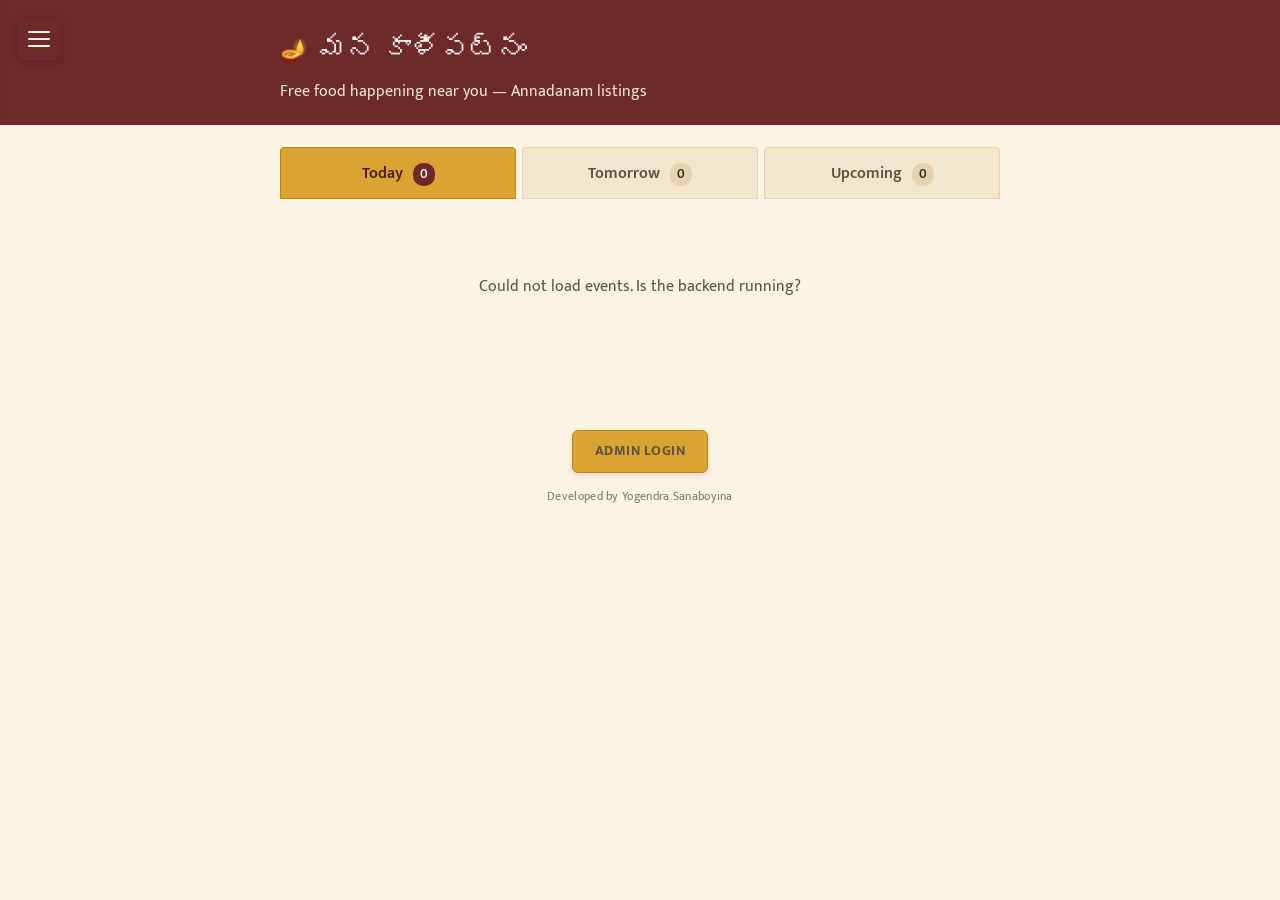
<file: index.html>
<!DOCTYPE html>
<html lang="en">
<head>
    <meta charset="UTF-8">
    <meta name="viewport" content="width=device-width, initial-scale=1.0">
    <title>Annadanam Finder</title>
    <link rel="stylesheet" href="css/style.css">
    <link rel="preconnect" href="https://fonts.googleapis.com">
    <link href="https://fonts.googleapis.com/css2?family=Rozha+One&family=Mukta:wght@400;500;600;700&display=swap" rel="stylesheet">
    <link rel="manifest" href="manifest.json">
    <link rel="icon" href="icons/icon-192.png">
    <link rel="apple-touch-icon" href="icons/icon-192.png">
    <meta name="theme-color" content="#6E2A2A">
</head>
<body>
<button id="menuToggle" class="menu-toggle" aria-label="Open menu">
    <span></span><span></span><span></span>
</button>

<div id="sideMenu" class="side-menu">
    <button id="menuClose" class="menu-close" aria-label="Close menu">&times;</button>
    <nav class="menu-links">
        <a href="index.html">Home</a>
        <a href="#" id="howItWorksLink">How this works</a>
        <a href="#" id="shareAppLink">Share this app</a>
        <a href="admin/login.html">Admin Login</a>
    </nav>
</div>
<div id="menuOverlay" class="menu-overlay"></div>

<div id="howItWorksModal" class="modal-overlay">
    <div class="modal-box">
        <button id="modalClose" class="menu-close">&times;</button>
        <h2>How this works</h2>
        <p>Annadanam means free food offered by temples, families, or community events. This site lists every Annadanam happening in and around the village.</p>
        <p>Use the <strong>Today</strong>, <strong>Tomorrow</strong>, and <strong>Upcoming</strong> tabs to see what's on. Each listing shows the timing, venue, and a map — tap <strong>Navigate with Google Maps</strong> to get directions straight there.</p>
        <p>Organizers can log in via <strong>Admin Login</strong> to post their own events.</p>
    </div>
</div>
<header class="site-header">
    <div class="wrap header-row">
        <div class="brand">
            <span class="brand-mark">🪔</span>
            <span class="brand-name" id="villageName">మన కాళీపట్నం</span>
        </div>
        <p class="tagline">Free food happening near you — Annadanam listings</p>
    </div>
</header>

<nav class="tabs wrap" role="tablist" aria-label="Event day filter">
    <button class="tab-btn active" data-tab="today">Today <span class="count" id="countToday">0</span></button>
    <button class="tab-btn" data-tab="tomorrow">Tomorrow <span class="count" id="countTomorrow">0</span></button>
    <button class="tab-btn" data-tab="upcoming">Upcoming <span class="count" id="countUpcoming">0</span></button>
</nav>

<main class="wrap">
    <section id="today" class="day-panel"><div class="empty-state"><p>Loading events…</p></div></section>
    <section id="tomorrow" class="day-panel" hidden><div class="empty-state"><p>Loading events…</p></div></section>
    <section id="upcoming" class="day-panel" hidden><div class="empty-state"><p>Loading events…</p></div></section>
</main>

<footer class="site-footer wrap">
    <a href="admin/login.html" class="admin-login-badge">ADMIN LOGIN</a>
    <span class="credit-line">Developed by Yogendra Sanaboyina</span>
</footer>

<script src="js/config.js"></script>
<script src="js/api.js"></script>
<script src="js/public.js"></script>
<script src="js/menu.js"></script>
<script>
    if ('serviceWorker' in navigator) {
        navigator.serviceWorker.register('service-worker.js').catch(console.error);
    }
</script>
</body>
</html>
</file>
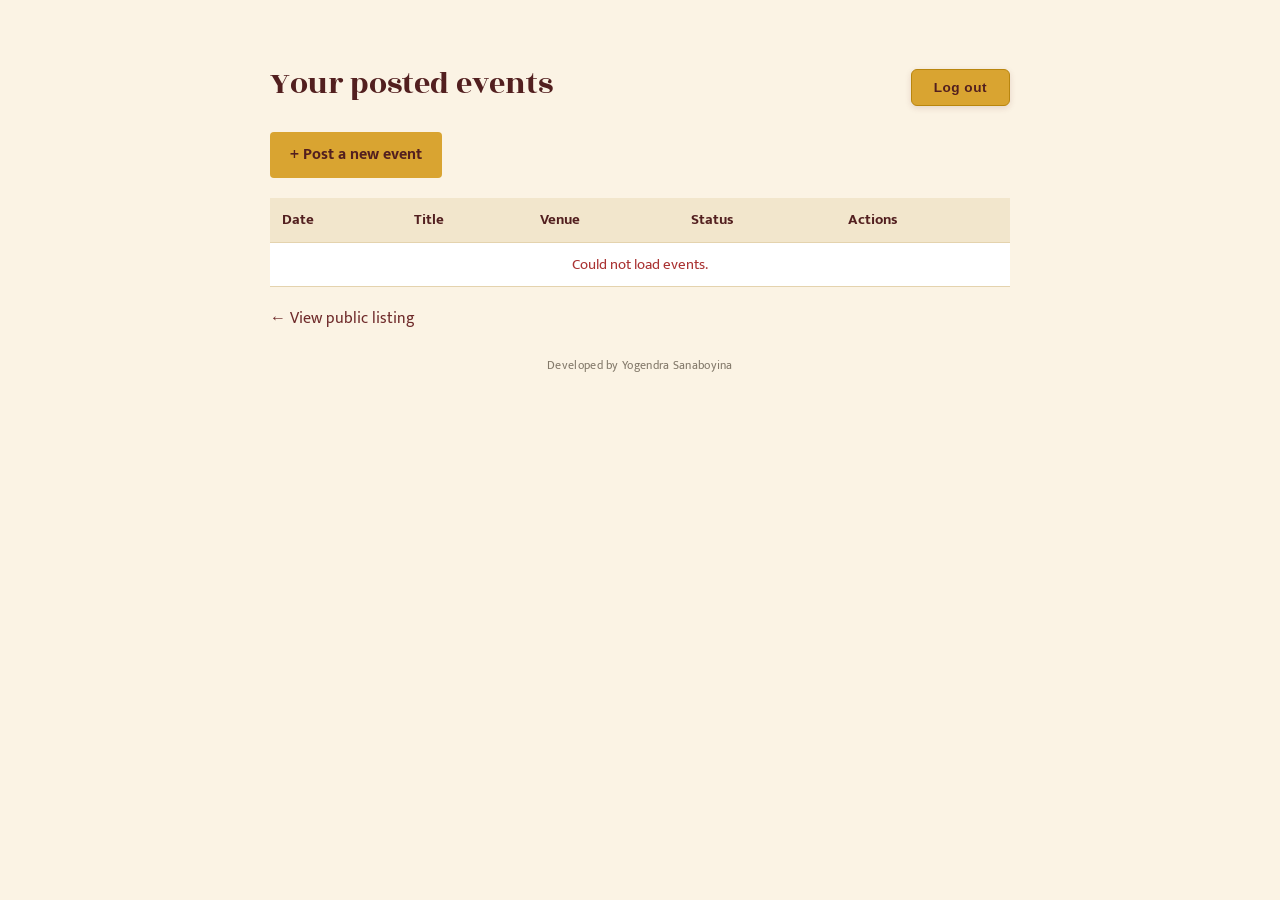
<file: admin/create-admin.html>
<!DOCTYPE html>
<html lang="en">
<head>
    <meta charset="UTF-8">
    <meta name="viewport" content="width=device-width, initial-scale=1.0">
    <title>Create Admin</title>
    <link rel="stylesheet" href="../css/style.css">
    <link rel="preconnect" href="https://fonts.googleapis.com">
    <link href="https://fonts.googleapis.com/css2?family=Rozha+One&family=Mukta:wght@400;500;600;700&display=swap" rel="stylesheet">
</head>
<body>
<div class="admin-wrap">
    <h1>Create a new admin</h1>
    <p style="color:#5B5142; margin-top:0;">This creates another organizer account that can log in and post events.</p>

    <div class="admin-card">
        <p id="errorMsg" style="color:#a33; display:none;"></p>

        <form id="createAdminForm">
            <div class="form-row">
                <label for="name">Full name</label>
                <input type="text" id="name" placeholder="e.g. Ramesh Kumar" required>
            </div>

            <div class="form-row">
                <label for="username">Username (used to log in)</label>
                <input type="text" id="username" placeholder="e.g. ramesh" required>
            </div>

            <div class="form-row">
                <label for="password">Password</label>
                <input type="password" id="password" placeholder="At least 6 characters" required minlength="6">
            </div>

            <div class="form-row">
                <label for="phone">Phone number (optional)</label>
                <input type="text" id="phone" placeholder="10-digit phone number">
            </div>

            <div class="form-actions">
                <button type="submit" class="btn-primary">Create admin</button>
                <a href="dashboard.html" class="link-plain" style="margin-left:14px;">Cancel</a>
            </div>
        </form>
    </div>
</div>

<script src="../js/config.js"></script>
<script src="../js/api.js"></script>
<script>
    requireLogin();
    if (localStorage.getItem('adminUsername') !== 'admin') {
        alert('Only the main admin can create new admins.');
        window.location.href = 'dashboard.html';
    }

    document.getElementById('createAdminForm').addEventListener('submit', async (e) => {
        e.preventDefault();
        const errorMsg = document.getElementById('errorMsg');
        const successMsg = document.getElementById('successMsg');
        errorMsg.style.display = 'none';

        const payload = {
            name: document.getElementById('name').value,
            username: document.getElementById('username').value,
            password: document.getElementById('password').value,
            phone: document.getElementById('phone').value
        };

        try {
        await apiSend('POST', '/api/admin/events/create', payload, true);
        sessionStorage.setItem('flashMessage', 'Admin created successfully.');
        window.location.href = 'dashboard.html';
        } catch (err) {
            errorMsg.textContent = 'Could not create admin. The username may already be taken, or a required field is missing.';
            errorMsg.style.display = 'block';
        }
    });
</script>
</body>
</html>
</file>
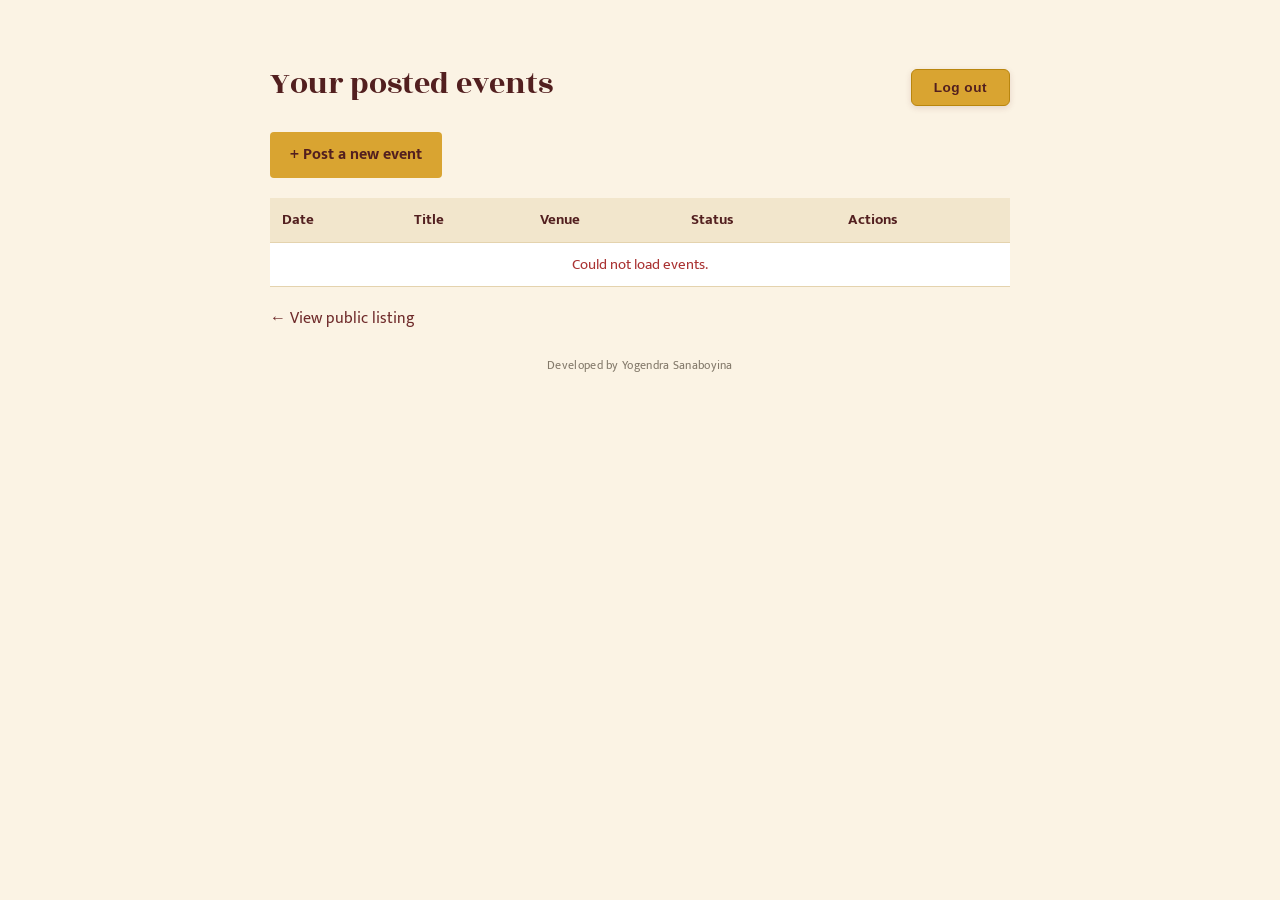
<file: admin/dashboard.html>
<!DOCTYPE html>
<html lang="en">
<head>
    <meta charset="UTF-8">
    <meta name="viewport" content="width=device-width, initial-scale=1.0">
    <title>Organizer Dashboard</title>
    <link rel="stylesheet" href="../css/style.css">
    <link rel="preconnect" href="https://fonts.googleapis.com">
    <link href="https://fonts.googleapis.com/css2?family=Rozha+One&family=Mukta:wght@400;500;600;700&display=swap" rel="stylesheet">
</head>
<body>
<div class="admin-wrap" style="max-width: 780px;">

    <div class="top-bar">
        <h1>Your posted events</h1>
        <button id="logoutBtn" class="admin-login-badge" style="cursor:pointer;">Log out</button>
    </div>

    <p><a href="event-form.html" class="btn-primary" style="display:inline-block; text-decoration:none;">+ Post a new event</a></p>
    <p id="createAdminLinkWrap" style="display:none;">
        <a href="create-admin.html" class="btn-primary" style="display:inline-block; text-decoration:none; background:var(--leaf); color:var(--ivory);">+ Create Admin</a>
    </p>

    <table class="admin-table">
        <thead>
        <tr>
            <th>Date</th>
            <th>Title</th>
            <th>Venue</th>
            <th>Status</th>
            <th>Actions</th>
        </tr>
        </thead>
        <tbody id="eventsBody">
        <tr><td colspan="5" style="text-align:center; color:#5B5142;">Loading…</td></tr>
        </tbody>
    </table>

    <p style="margin-top:20px;"><a href="../index.html" class="link-plain">← View public listing</a></p>
    <p style="text-align:center; margin-top:24px;"><span class="credit-line">Developed by Yogendra Sanaboyina</span></p>
</div>

<script src="../js/config.js"></script>
<script src="../js/api.js"></script>
<script>
    if (localStorage.getItem('adminUsername') === 'admin') {
        document.getElementById('createAdminLinkWrap').style.display = 'block';
    }
    showFlashMessageIfAny();

    function showFlashMessageIfAny() {
        const message = sessionStorage.getItem('flashMessage');
        if (!message) return;
        sessionStorage.removeItem('flashMessage');

        const toast = document.createElement('div');
        toast.className = 'toast-notification';
        toast.textContent = message;
        document.body.appendChild(toast);

        requestAnimationFrame(() => toast.classList.add('show'));

        setTimeout(() => {
            toast.classList.remove('show');
            setTimeout(() => toast.remove(), 300);
        }, 2500);
    }

    document.getElementById('logoutBtn').addEventListener('click', () => {
        localStorage.removeItem('adminToken');
        window.location.href = '../index.html';
    });

    async function loadEvents() {
        const tbody = document.getElementById('eventsBody');
        try {
            const events = await apiGet('/api/admin/events', true);
            if (events.length === 0) {
                tbody.innerHTML = `<tr><td colspan="5" style="text-align:center; color:#5B5142;">No events posted yet.</td></tr>`;
                return;
            }
            tbody.innerHTML = events.map(rowHtml).join('');

            document.querySelectorAll('.delete-btn').forEach(btn => {
                btn.addEventListener('click', () => deleteEvent(btn.dataset.id));
            });
        } catch (e) {
            tbody.innerHTML = `<tr><td colspan="5" style="text-align:center; color:#a33;">Could not load events.</td></tr>`;
        }
    }

    function rowHtml(event) {
        const date = new Date(event.eventDate + 'T00:00:00')
            .toLocaleDateString('en-IN', { day: '2-digit', month: 'short', year: 'numeric' });
        return `
            <tr>
                <td>${date}</td>
                <td>${escapeHtml(event.title)}</td>
                <td>${escapeHtml(event.venueAddress)}</td>
                <td>${event.status}</td>
                <td>
                    <a href="event-form.html?id=${event.id}" class="link-plain">Edit</a>
                    <button class="delete-btn link-danger" data-id="${event.id}"
                        style="background:none;border:none;cursor:pointer;text-decoration:underline;">Delete</button>
                </td>
            </tr>
        `;
    }

    async function deleteEvent(id) {
        if (!confirm('Delete this event?')) return;
        try {
            await apiDelete(`/api/admin/events/${id}`, true);
            loadEvents();
        } catch (e) {
            alert('Could not delete event.');
        }
    }

    function escapeHtml(str) {
        const div = document.createElement('div');
        div.textContent = str;
        return div.innerHTML;
    }

    loadEvents();
</script>
</body>
</html>
</file>
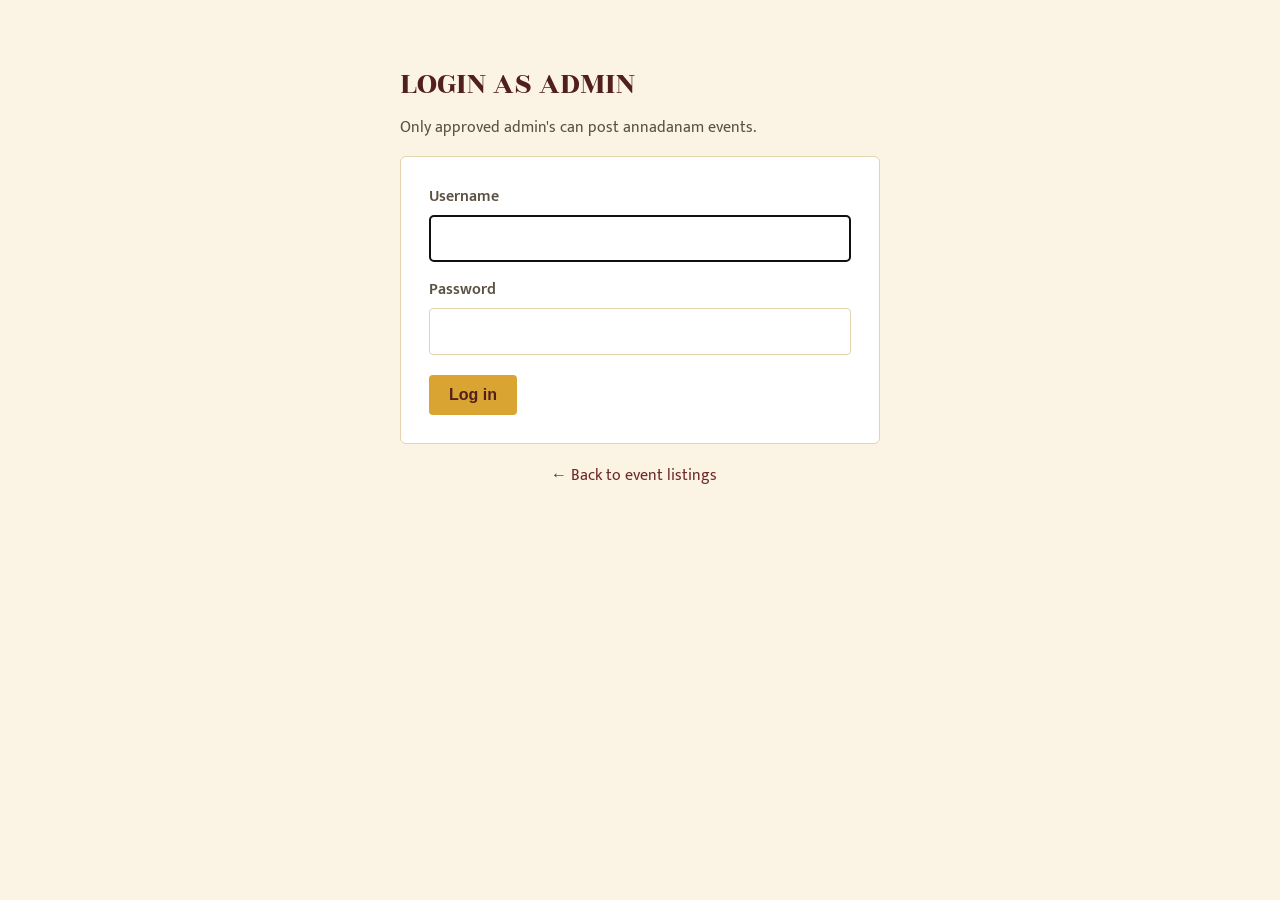
<file: admin/event-form.html>
<!DOCTYPE html>
<html lang="en">
<head>
    <meta charset="UTF-8">
    <meta name="viewport" content="width=device-width, initial-scale=1.0">
    <title id="pageTitle">Post a new event</title>
    <link rel="stylesheet" href="../css/style.css">
    <link rel="preconnect" href="https://fonts.googleapis.com">
    <link href="https://fonts.googleapis.com/css2?family=Rozha+One&family=Mukta:wght@400;500;600;700&display=swap" rel="stylesheet">
</head>
<body>
<div class="admin-wrap">
    <h1 id="heading">Post a new event</h1>

    <div class="admin-card">
        <p id="errorMsg" style="color:#a33; display:none;"></p>
        <form id="eventForm">
            <input type="hidden" id="eventId">

            <div class="form-row">
                <label for="title">Event title</label>
                <input type="text" id="title" placeholder="e.g. Annadanam at Sri Venkateswara Temple" required>
            </div>

            <div class="form-row">
                <label for="description">Description (optional)</label>
                <textarea id="description" rows="3" placeholder="e.g. Free lunch for all devotees, prasadam served after pooja"></textarea>
            </div>

            <div class="form-row">
                <label for="organizerName">Hosted by</label>
                <input type="text" id="organizerName" placeholder="Temple / family / committee name" required>
            </div>

            <div class="form-row">
                <label for="contactNumber">Contact number (optional)</label>
                <input type="text" id="contactNumber" placeholder="10-digit phone number">
            </div>

            <div class="form-row">
                <label for="eventDate">Event date</label>
                <input type="date" id="eventDate" required>
            </div>

            <div class="form-row" style="display:flex; gap:14px;">
                <div style="flex:1;">
                    <label for="startTime">Start time</label>
                    <input type="time" id="startTime">
                </div>
                <div style="flex:1;">
                    <label for="endTime">End time (optional)</label>
                    <input type="time" id="endTime">
                </div>
            </div>

            <div class="form-row">
                <label for="venueAddress">Venue address (as written for visitors)</label>
                <input type="text" id="venueAddress" placeholder="Full address, landmark helps" required>
            </div>

            <div class="form-row" style="display:flex; gap:14px;">
                <div style="flex:1;">
                    <label for="latitude">Latitude</label>
                    <input type="text" id="latitude" placeholder="e.g. 17.385044" required>
                </div>
                <div style="flex:1;">
                    <label for="longitude">Longitude</label>
                    <input type="text" id="longitude" placeholder="e.g. 78.486671" required>
                </div>
            </div>
            <p style="font-size:0.85rem; color:#5B5142; margin-top:-6px;">
                Tip: open the venue in Google Maps on your phone, long-press the exact spot, and the
                latitude/longitude will show at the bottom — tap to copy.
            </p>

            <div class="form-actions">
                <button type="submit" class="btn-primary">Save event</button>
                <a href="dashboard.html" class="link-plain" style="margin-left:14px;">Cancel</a>
            </div>
        </form>
    </div>
</div>

<script src="../js/config.js"></script>
<script src="../js/api.js"></script>
<script>
    requireLogin();

    const params = new URLSearchParams(window.location.search);
    const editId = params.get('id');

    if (editId) {
        document.getElementById('pageTitle').textContent = 'Edit event';
        document.getElementById('heading').textContent = 'Edit event';
        loadEventForEdit(editId);
    }

    async function loadEventForEdit(id) {
        try {
            const event = await apiGet(`/api/admin/events/${id}`, true);
            document.getElementById('eventId').value = event.id;
            document.getElementById('title').value = event.title;
            document.getElementById('description').value = event.description || '';
            document.getElementById('organizerName').value = event.organizerName;
            document.getElementById('contactNumber').value = event.contactNumber || '';
            document.getElementById('eventDate').value = event.eventDate;
            document.getElementById('startTime').value = event.startTime || '';
            document.getElementById('endTime').value = event.endTime || '';
            document.getElementById('venueAddress').value = event.venueAddress;
            document.getElementById('latitude').value = event.latitude;
            document.getElementById('longitude').value = event.longitude;
        } catch (e) {
            alert('Could not load event for editing.');
        }
    }

    document.getElementById('eventForm').addEventListener('submit', async (e) => {
        e.preventDefault();
        const errorMsg = document.getElementById('errorMsg');
        errorMsg.style.display = 'none';

        const payload = {
            title: document.getElementById('title').value,
            description: document.getElementById('description').value,
            organizerName: document.getElementById('organizerName').value,
            contactNumber: document.getElementById('contactNumber').value,
            eventDate: document.getElementById('eventDate').value,
            startTime: document.getElementById('startTime').value || null,
            endTime: document.getElementById('endTime').value || null,
            venueAddress: document.getElementById('venueAddress').value,
            latitude: parseFloat(document.getElementById('latitude').value),
            longitude: parseFloat(document.getElementById('longitude').value),
            status: 'APPROVED'
        };

        try {
            if (editId) {
                await apiSend('PUT', `/api/admin/events/${editId}`, payload, true);
            } else {
                await apiSend('POST', '/api/admin/events', payload, true);
            }
            window.location.href = 'dashboard.html';
        } catch (err) {
            errorMsg.textContent = 'Could not save event. Check all required fields are filled in.';
            errorMsg.style.display = 'block';
        }
    });
</script>
</body>
</html>
</file>
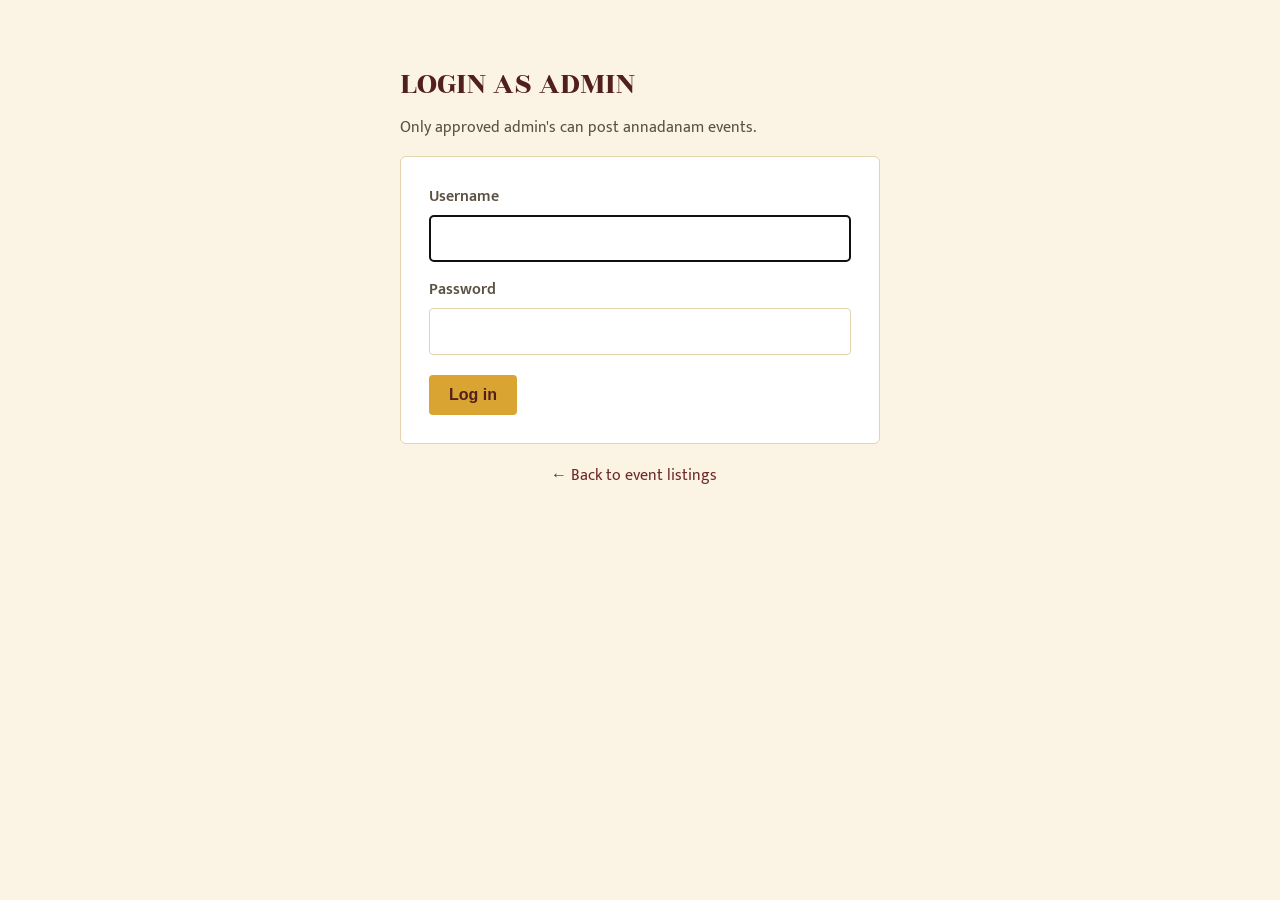
<file: admin/login.html>
<!DOCTYPE html>
<html lang="en">
<head>
    <meta charset="UTF-8">
    <meta name="viewport" content="width=device-width, initial-scale=1.0">
    <title>LOGIN AS ADMIN</title>
    <link rel="stylesheet" href="../css/style.css">
    <link rel="preconnect" href="https://fonts.googleapis.com">
    <link href="https://fonts.googleapis.com/css2?family=Rozha+One&family=Mukta:wght@400;500;600;700&display=swap" rel="stylesheet">
</head>
<body>
<div class="admin-wrap">
    <h1>LOGIN AS ADMIN</h1>
    <p style="color:#5B5142; margin-top:0;">Only approved admin's can post annadanam events.</p>

    <div class="admin-card">
        <p id="errorMsg" style="color:#a33; display:none;"></p>
        <form id="loginForm">
            <div class="form-row">
                <label for="username">Username</label>
                <input type="text" id="username" required autofocus>
            </div>
            <div class="form-row">
                <label for="password">Password</label>
                <input type="password" id="password" required>
            </div>
            <div class="form-actions">
                <button type="submit" class="btn-primary">Log in</button>
            </div>
        </form>
    </div>

    <p style="text-align:center; margin-top:20px;"><a href="../index.html" class="link-plain">← Back to event listings</a></p>
</div>

<script src="../js/config.js"></script>
<script src="../js/api.js"></script>
<script>
    document.getElementById('loginForm').addEventListener('submit', async (e) => {
        e.preventDefault();
        const username = document.getElementById('username').value;
        const password = document.getElementById('password').value;
        const errorMsg = document.getElementById('errorMsg');
        errorMsg.style.display = 'none';

        try {
            const result = await apiSend('POST', '/api/auth/login', { username, password }, false);
            localStorage.setItem('adminToken', result.token);
            localStorage.setItem('adminUsername', result.username);
            window.location.href = 'dashboard.html';
        } catch (err) {
            errorMsg.textContent = 'Invalid username or password.';
            errorMsg.style.display = 'block';
        }
    });
</script>
</body>
</html>
</file>
<file: css/style.css>
:root {
    --ivory: #FBF3E4;
    --ivory-deep: #F2E6CC;
    --maroon: #6E2A2A;
    --maroon-deep: #521F1F;
    --turmeric: #D9A431;
    --turmeric-deep: #B9860E;
    --leaf: #3F5D3A;
    --ink: #2B241C;
    --ink-soft: #5B5142;
    --card-border: #E4D3AE;
}

* { box-sizing: border-box; }

body {
    margin: 0;
    background: var(--ivory);
    color: var(--ink);
    font-family: 'Mukta', sans-serif;
    font-size: 16px;
    line-height: 1.55;
}

.wrap {
    max-width: 760px;
    margin: 0 auto;
    padding: 0 20px;
}

h1, h2, h3 {
    font-family: 'Rozha One', serif;
    font-weight: 400;
    color: var(--maroon-deep);
    margin: 0 0 6px;
}

/* ---- Header ---- */
.site-header {
    background: var(--maroon);
    color: var(--ivory);
    padding: 28px 0 22px;
}

.header-row .brand {
    display: flex;
    align-items: baseline;
    gap: 10px;
}

.brand-mark { font-size: 1.4rem; }

.brand-name {
    font-family: 'Rozha One', serif;
    font-size: 1.8rem;
    color: var(--ivory);
}

.tagline {
    margin: 6px 0 0;
    color: var(--ivory-deep);
    font-size: 0.98rem;
}

/* ---- Tabs ---- */
.tabs {
    display: flex;
    gap: 6px;
    margin: 22px auto 6px;
}

.tab-btn {
    flex: 1;
    background: var(--ivory-deep);
    border: 1px solid var(--card-border);
    color: var(--ink-soft);
    font-family: 'Mukta', sans-serif;
    font-size: 0.98rem;
    font-weight: 600;
    padding: 12px 8px;
    cursor: pointer;
    border-radius: 4px 4px 0 0;
    transition: background 0.15s ease, color 0.15s ease;
}

.tab-btn .count {
    display: inline-block;
    margin-left: 6px;
    font-size: 0.8rem;
    background: var(--card-border);
    color: var(--ink);
    padding: 1px 7px;
    border-radius: 10px;
}

.tab-btn.active {
    background: var(--turmeric);
    color: var(--maroon-deep);
    border-color: var(--turmeric-deep);
}

.tab-btn.active .count {
    background: var(--maroon);
    color: var(--ivory);
}

/* ---- Event cards ---- */
.day-panel { padding-top: 4px; padding-bottom: 40px; }

.event-card {
    display: flex;
    flex-wrap: wrap;
    gap: 18px;
    background: #fff;
    border: 1px solid var(--card-border);
    border-radius: 8px;
    padding: 20px;
    margin-bottom: 18px;
    box-shadow: 0 2px 8px rgba(110, 42, 42, 0.06);
    transition: transform 0.18s ease, box-shadow 0.18s ease;
}

.event-card:hover {
    transform: translateY(-3px);
    box-shadow: 0 8px 20px rgba(110, 42, 42, 0.14);
}

.event-info { flex: 1 1 300px; }

.event-date-badge {
    display: inline-block;
    background: var(--leaf);
    color: var(--ivory);
    font-size: 0.8rem;
    font-weight: 600;
    padding: 3px 10px;
    border-radius: 3px;
    margin-bottom: 8px;
}

.event-time {
    color: var(--turmeric-deep);
    font-weight: 600;
    margin: 2px 0 4px;
}

.event-org {
    color: var(--ink-soft);
    font-style: italic;
    margin: 0 0 8px;
}

.event-desc { margin: 0 0 8px; }

.event-addr {
    margin: 0 0 6px;
    color: var(--ink-soft);
}

.event-contact { margin: 0 0 12px; }

.event-contact a { color: var(--maroon); }

.btn-navigate {
    display: inline-block;
    background: var(--maroon);
    color: var(--ivory);
    text-decoration: none;
    font-weight: 600;
    padding: 10px 16px;
    border-radius: 4px;
    font-size: 0.92rem;
}

.btn-navigate:hover { background: var(--maroon-deep); }

.event-map {
    flex: 1 1 220px;
    min-height: 160px;
}

.day-panel {
    opacity: 0;
    transition: opacity 0.25s ease;
}

.day-panel.visible {
    opacity: 1;
}
.event-map iframe {
    width: 100%;
    height: 100%;
    min-height: 160px;
    border: 0;
    border-radius: 4px;
}

.empty-state {
    text-align: center;
    color: var(--ink-soft);
    padding: 50px 10px;
}

/* ---- Footer ---- */
.site-footer {
    text-align: center;
    padding: 24px 0 40px;
    font-size: 0.9rem;
}

.site-footer a { color: var(--ink-soft); }

/* ---- Forms (admin) ---- */
.admin-wrap {
    max-width: 520px;
    margin: 60px auto;
    padding: 0 20px;
}

.admin-card {
    background: #fff;
    border: 1px solid var(--card-border);
    border-radius: 6px;
    padding: 28px;
}

.form-row { margin-bottom: 16px; }

.form-row label {
    display: block;
    font-weight: 600;
    margin-bottom: 5px;
    color: var(--ink-soft);
}

.form-row input,
.form-row textarea {
    width: 100%;
    padding: 9px 10px;
    border: 1px solid var(--card-border);
    border-radius: 4px;
    font-family: inherit;
    font-size: 1rem;
}

.form-actions { margin-top: 20px; }

.btn-primary {
    background: var(--turmeric);
    color: var(--maroon-deep);
    border: none;
    font-weight: 700;
    padding: 11px 20px;
    border-radius: 4px;
    cursor: pointer;
    font-size: 1rem;
}

.btn-primary:hover { background: var(--turmeric-deep); color: var(--ivory); }

.admin-table {
    width: 100%;
    border-collapse: collapse;
    background: #fff;
    margin-top: 20px;
}

.admin-table th, .admin-table td {
    text-align: left;
    padding: 10px 12px;
    border-bottom: 1px solid var(--card-border);
    font-size: 0.94rem;
}

.admin-table th {
    background: var(--ivory-deep);
    color: var(--maroon-deep);
}

.link-danger { color: #a33; }
.link-plain { color: var(--maroon); text-decoration: none; margin-right: 12px; }

.top-bar {
    display: flex;
    justify-content: space-between;
    align-items: center;
    margin-bottom: 4px;
}

.toast-notification {
    position: fixed;
    top: 50%;
    left: 50%;
    transform: translate(-50%, -50%);
    background: var(--leaf);
    color: var(--ivory);
    padding: 18px 32px;
    border-radius: 8px;
    font-weight: 600;
    font-size: 1.05rem;
    box-shadow: 0 8px 24px rgba(0, 0, 0, 0.25);
    z-index: 1000;
    opacity: 0;
    transition: opacity 0.3s ease;
}

.toast-notification.show {
    opacity: 1;
}
.credit-line {
    display: block;
    margin-top: 14px;
    font-size: 0.78rem;
    color: var(--ink-soft);
    opacity: 0.75;
    letter-spacing: 0.3px;
}
/* ---- Hamburger button ---- */
.menu-toggle {
    position: fixed;
    top: 18px;
    left: 18px;
    z-index: 1100;
    width: 42px;
    height: 42px;
    background: var(--maroon);
    border: none;
    border-radius: 6px;
    display: flex;
    flex-direction: column;
    justify-content: center;
    align-items: center;
    gap: 5px;
    cursor: pointer;
    box-shadow: 0 2px 8px rgba(0,0,0,0.2);
    transition: transform 0.18s ease, box-shadow 0.18s ease, background 0.18s ease;
}

.menu-toggle:hover {
    background: var(--turmeric-deep);
    transform: translateY(-2px);
    box-shadow: 0 6px 16px rgba(0,0,0,0.28);
}

.menu-toggle:hover span {
    background: var(--maroon-deep);
}

.menu-toggle span {
    width: 22px;
    height: 2px;
    background: var(--ivory);
    border-radius: 2px;
}

/* ---- Side menu panel ---- */
.side-menu {
    position: fixed;
    top: 0;
    left: -280px;
    width: 260px;
    height: 100%;
    background: var(--ivory);
    border-right: 1px solid var(--card-border);
    z-index: 1300;
    padding: 60px 24px 24px;
    transition: left 0.25s ease;
    box-shadow: 4px 0 20px rgba(0,0,0,0.15);
}

.side-menu.open { left: 0; }

.menu-close {
    position: absolute;
    top: 14px;
    right: 16px;
    background: none;
    border: none;
    font-size: 1.6rem;
    color: var(--maroon-deep);
    cursor: pointer;
    line-height: 1;
}

.menu-links {
    display: flex;
    flex-direction: column;
    gap: 18px;
}

.menu-links a {
    color: var(--maroon-deep);
    text-decoration: none;
    font-family: 'Mukta', sans-serif;
    font-weight: 600;
    font-size: 1.02rem;
    border-bottom: 1px solid var(--card-border);
    padding-bottom: 10px;
}

.menu-links a:hover { color: var(--turmeric-deep); }

/* ---- Overlay behind the menu ---- */
.menu-overlay {
    position: fixed;
    inset: 0;
    background: rgba(0,0,0,0.35);
    z-index: 1200;
    display: none;
}

.menu-overlay.show { display: block; }

/* ---- "How this works" modal ---- */
.modal-overlay {
    position: fixed;
    inset: 0;
    background: rgba(0,0,0,0.45);
    z-index: 1400;
    display: none;
    align-items: center;
    justify-content: center;
    padding: 20px;
}

.modal-overlay.show { display: flex; }

.modal-box {
    background: #fff;
    border-radius: 8px;
    max-width: 480px;
    width: 100%;
    padding: 28px;
    position: relative;
}

.modal-box h2 { margin-bottom: 12px; }
.modal-box p { margin: 0 0 12px; color: var(--ink); }

.admin-login-badge {
    display: inline-block;
    background: var(--turmeric);
    color: var(--maroon-deep);
    text-decoration: none;
    font-weight: 700;
    letter-spacing: 0.5px;
    font-size: 0.85rem;
    padding: 10px 22px;
    border-radius: 6px;
    border: 1px solid var(--turmeric-deep);
    box-shadow: 0 2px 6px rgba(110, 42, 42, 0.15);
    transition: background 0.15s ease, transform 0.1s ease;
}

.admin-login-badge:hover {
    background: var(--turmeric-deep);
    color: var(--ivory);
    transform: translateY(-1px);
}

.skeleton-card {
    display: flex;
    gap: 18px;
    background: #fff;
    border: 1px solid var(--card-border);
    border-radius: 8px;
    padding: 20px;
    margin-bottom: 18px;
}

.skeleton-block {
    background: linear-gradient(90deg, var(--ivory-deep) 25%, #f7ede0 50%, var(--ivory-deep) 75%);
    background-size: 200% 100%;
    animation: shimmer 1.4s infinite;
    border-radius: 4px;
}

.skeleton-info { flex: 1 1 300px; display: flex; flex-direction: column; gap: 10px; }
.skeleton-info .skeleton-block:nth-child(1) { height: 22px; width: 70%; }
.skeleton-info .skeleton-block:nth-child(2) { height: 14px; width: 40%; }
.skeleton-info .skeleton-block:nth-child(3) { height: 14px; width: 90%; }
.skeleton-info .skeleton-block:nth-child(4) { height: 36px; width: 160px; margin-top: 6px; }

.skeleton-map { flex: 1 1 220px; min-height: 160px; border-radius: 4px; }

@keyframes shimmer {
    0% { background-position: 200% 0; }
    100% { background-position: -200% 0; }
}

@media (max-width: 560px) {
    .brand-name { font-size: 1.4rem; }
    .tab-btn { font-size: 0.85rem; padding: 10px 4px; }
}
</file>
